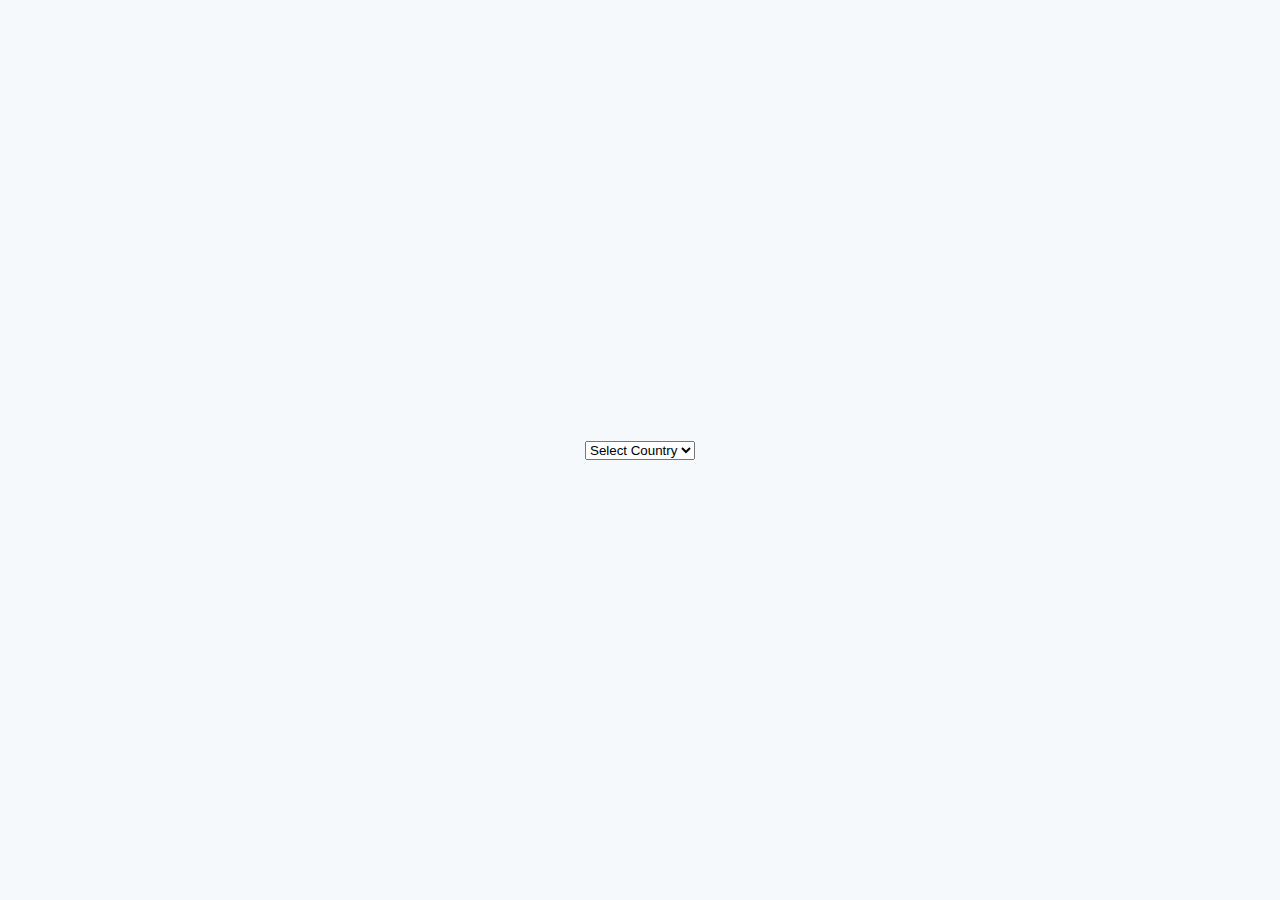
<file: index.html>
<!doctype html>
<html lang="en">
  <head>
    <meta charset="utf-8">
    <meta name="viewport" content="width=device-width, initial-scale=1">
    <link href="https://cdn.jsdelivr.net/npm/bootstrap@5.0.2/dist/css/bootstrap.min.css" rel="stylesheet" integrity="sha384-EVSTQN3/azprG1Anm3QDgpJLIm9Nao0Yz1ztcQTwFspd3yD65VohhpuuCOmLASjC" crossorigin="anonymous">
    <link rel="stylesheet" href="style.css">
    <title>Covid Vaccine Pdf Data Extractor</title>
  </head>
  <body>
    <section>
        <div class="box">
            <select class="form-select" aria-label="Default select example" onchange="navigate()">
                <option selected>Select Country</option>
                <option value="India">India</option>
                <option value="Bangladesh">Bangladesh</option>
              </select>
        </div>
    </section>

    <script src="https://cdn.jsdelivr.net/npm/bootstrap@5.0.2/dist/js/bootstrap.bundle.min.js" integrity="sha384-MrcW6ZMFYlzcLA8Nl+NtUVF0sA7MsXsP1UyJoMp4YLEuNSfAP+JcXn/tWtIaxVXM" crossorigin="anonymous"></script>
    <script src="main.js"></script>
  </body>
</html>
</file>
<file: style.css>
* {
    padding: 0;
    margin: 0;
    box-sizing: border-box;
}

section {
    display: flex;
    justify-content: center;
    align-items: center;
    min-height: 100vh;
    background: #F6F9FC;
}

section .box {
    
}
</file>
